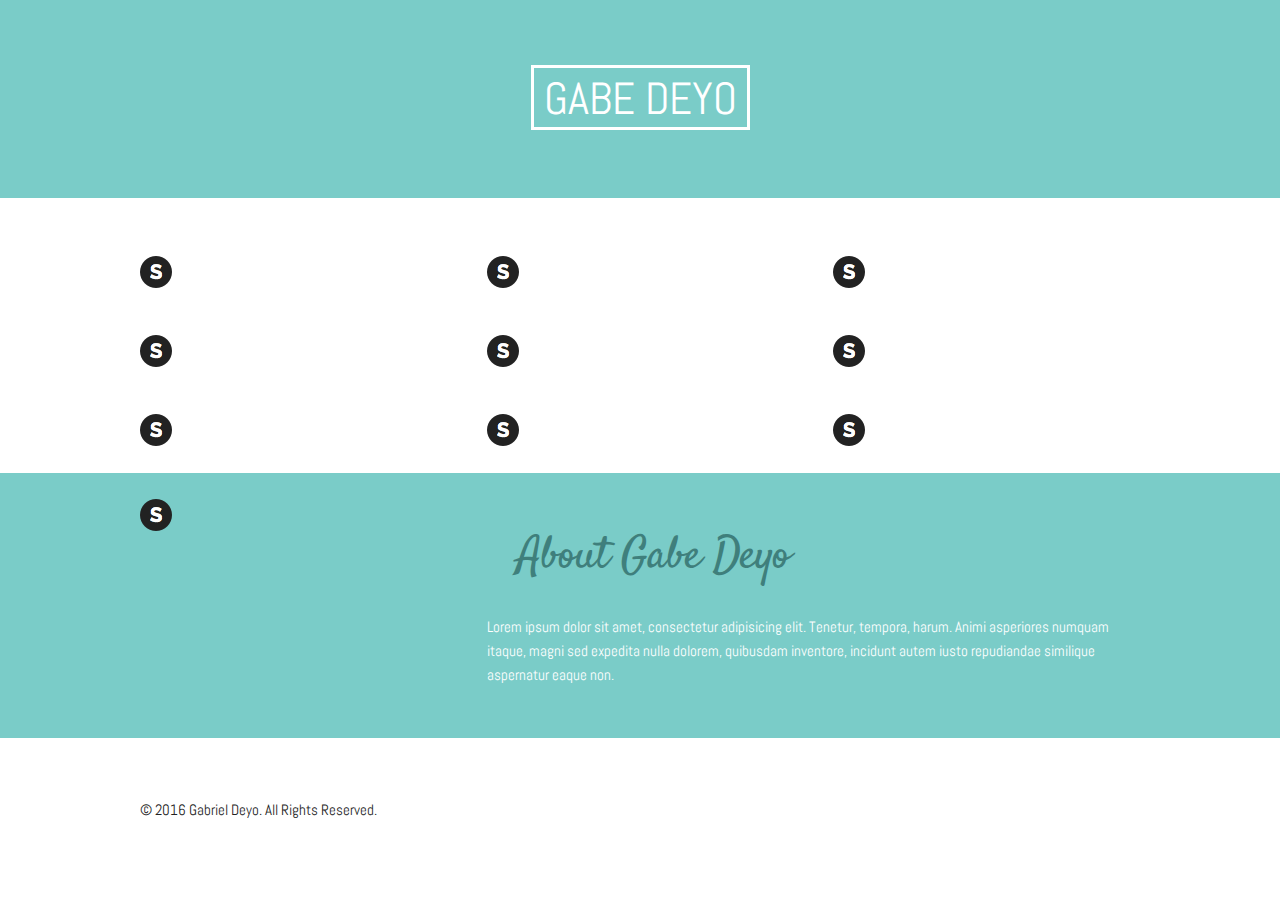
<file: Personal/index.html>
<!DOCTYPE html>
<html lang="en">
<head>

  <!-- Basic Page Needs
  –––––––––––––––––––––––––––––––––––––––––––––––––– -->
  <meta charset="utf-8">
  <title>Gabe Deyo | Game Developer</title>
  <meta name="description" content="Portfolio for Gabriel Deyo.">
  <meta name="author" content="Gabriel Deyo">

  <!-- Mobile Specific Metas
  –––––––––––––––––––––––––––––––––––––––––––––––––– -->
  <meta name="viewport" content="width=device-width, initial-scale=1">

  <!-- FONT
  –––––––––––––––––––––––––––––––––––––––––––––––––– -->
  <link href='http://fonts.googleapis.com/css?family=Abel' rel='stylesheet' type='text/css'>
  <link href='http://fonts.googleapis.com/css?family=Satisfy' rel='stylesheet' type='text/css'>

   <!-- CSS
  –––––––––––––––––––––––––––––––––––––––––––––––––– -->
  <link rel="stylesheet" href="css/normalize.css">
  <link rel="stylesheet" href="css/skeleton.css">
  <link rel="stylesheet" href="css/style.css">
  <link rel="stylesheet" href="fonts/font-awesome/css/font-awesome.min.css">

  <!-- Favicon
  –––––––––––––––––––––––––––––––––––––––––––––––––– -->
  <link rel="icon" type="image/png" href="images/favicon.png">

</head>
<body>

<header class="main_nav green">
  <div class="container">
    <div class="twelve columns">
      <div class="logo">
        <a href="#">GABE DEYO</a>
      </div>
    </div>
  </div>
</header>

<div class="container main">
  <div class="row">
    <div class="four columns portfolio">
      <img src="images/favicon.png">
    </div>
    <div class="four columns portfolio">
      <img src="images/favicon.png">
    </div>
    <div class="four columns portfolio">
      <img src="images/favicon.png">
    </div>
  </div>

  <div class="row">
    <div class="four columns portfolio">
      <img src="images/favicon.png">
    </div>
    <div class="four columns portfolio">
      <img src="images/favicon.png">
    </div>
    <div class="four columns portfolio">
      <img src="images/favicon.png">
    </div>
  </div>

  <div class="row">
    <div class="four columns portfolio">
      <img src="images/favicon.png">
    </div>
    <div class="four columns portfolio">
      <img src="images/favicon.png">
    </div>
    <div class="four columns portfolio">
      <img src="images/favicon.png">
    </div>
  </div>

</div>

<div class="row green">
  <div class="container">
    <div class="four columns">
      <img class="avatar" src="images/favicon.png">
    </div>
    <div class="eight columns">
      <h2 class="bio">About Gabe Deyo</h2>
      <p class="bio">Lorem ipsum dolor sit amet, consectetur adipisicing elit. Tenetur, tempora,
        harum. Animi asperiores numquam itaque, magni sed expedita nulla dolorem,
        quibusdam inventore, incidunt autem iusto repudiandae similique aspernatur
        eaque non.
      </p>
    </div>
  </div>
</div>

<footer>
  <div class="container">
    <div class="row twelve columns">

    </div>
    <div class="row twelve columns">
      <p>&copy; 2016 Gabriel Deyo. All Rights Reserved.</p>
    </div>
  </div>
</footer>

<!-- End Document
  –––––––––––––––––––––––––––––––––––––––––––––––––– -->
</body>
</html>
</file>
<file: Personal/css/skeleton.css>
/*
* Skeleton V2.0.4
* Copyright 2014, Dave Gamache
* www.getskeleton.com
* Free to use under the MIT license.
* http://www.opensource.org/licenses/mit-license.php
* 12/29/2014
*/


/* Table of contents
––––––––––––––––––––––––––––––––––––––––––––––––––
- Grid
- Base Styles
- Typography
- Links
- Buttons
- Forms
- Lists
- Code
- Tables
- Spacing
- Utilities
- Clearing
- Media Queries
*/


/* Grid
–––––––––––––––––––––––––––––––––––––––––––––––––– */
.container {
  position: relative;
  width: 100%;
  max-width: 1000px;
  margin: 0 auto;
  padding: 0 20px;
  box-sizing: border-box; }
.column,
.columns {
  width: 100%;
  float: left;
  box-sizing: border-box; }

/* For devices larger than 400px */
@media (min-width: 400px) {
  .container {
    width: 85%;
    padding: 0; }
}

/* For devices larger than 550px */
@media (min-width: 550px) {
  .container {
    width: 80%; }
  .column,
  .columns {
    margin-left: 4%; }
  .column:first-child,
  .columns:first-child {
    margin-left: 0; }

  .one.column,
  .one.columns                    { width: 4.66666666667%; }
  .two.columns                    { width: 13.3333333333%; }
  .three.columns                  { width: 22%;            }
  .four.columns                   { width: 30.6666666667%; }
  .five.columns                   { width: 39.3333333333%; }
  .six.columns                    { width: 48%;            }
  .seven.columns                  { width: 56.6666666667%; }
  .eight.columns                  { width: 65.3333333333%; }
  .nine.columns                   { width: 74.0%;          }
  .ten.columns                    { width: 82.6666666667%; }
  .eleven.columns                 { width: 91.3333333333%; }
  .twelve.columns                 { width: 100%; margin-left: 0; }

  .one-third.column               { width: 30.6666666667%; }
  .two-thirds.column              { width: 65.3333333333%; }

  .one-half.column                { width: 48%; }

  /* Offsets */
  .offset-by-one.column,
  .offset-by-one.columns          { margin-left: 8.66666666667%; }
  .offset-by-two.column,
  .offset-by-two.columns          { margin-left: 17.3333333333%; }
  .offset-by-three.column,
  .offset-by-three.columns        { margin-left: 26%;            }
  .offset-by-four.column,
  .offset-by-four.columns         { margin-left: 34.6666666667%; }
  .offset-by-five.column,
  .offset-by-five.columns         { margin-left: 43.3333333333%; }
  .offset-by-six.column,
  .offset-by-six.columns          { margin-left: 52%;            }
  .offset-by-seven.column,
  .offset-by-seven.columns        { margin-left: 60.6666666667%; }
  .offset-by-eight.column,
  .offset-by-eight.columns        { margin-left: 69.3333333333%; }
  .offset-by-nine.column,
  .offset-by-nine.columns         { margin-left: 78.0%;          }
  .offset-by-ten.column,
  .offset-by-ten.columns          { margin-left: 86.6666666667%; }
  .offset-by-eleven.column,
  .offset-by-eleven.columns       { margin-left: 95.3333333333%; }

  .offset-by-one-third.column,
  .offset-by-one-third.columns    { margin-left: 34.6666666667%; }
  .offset-by-two-thirds.column,
  .offset-by-two-thirds.columns   { margin-left: 69.3333333333%; }

  .offset-by-one-half.column,
  .offset-by-one-half.columns     { margin-left: 52%; }

}


/* Base Styles
–––––––––––––––––––––––––––––––––––––––––––––––––– */
/* NOTE
html is set to 62.5% so that all the REM measurements throughout Skeleton
are based on 10px sizing. So basically 1.5rem = 15px :) */
html {
  font-size: 62.5%; }
body {
  font-size: 1.5em; /* currently ems cause chrome bug misinterpreting rems on body element */
  line-height: 1.6;
  font-weight: 400;
  font-family: "Raleway", "HelveticaNeue", "Helvetica Neue", Helvetica, Arial, sans-serif;
  color: #222; }


/* Typography
–––––––––––––––––––––––––––––––––––––––––––––––––– */
h1, h2, h3, h4, h5, h6 {
  margin-top: 0;
  margin-bottom: 2rem;
  font-weight: 300; }
h1 { font-size: 4.0rem; line-height: 1.2;  letter-spacing: -.1rem;}
h2 { font-size: 3.6rem; line-height: 1.25; letter-spacing: -.1rem; }
h3 { font-size: 3.0rem; line-height: 1.3;  letter-spacing: -.1rem; }
h4 { font-size: 2.4rem; line-height: 1.35; letter-spacing: -.08rem; }
h5 { font-size: 1.8rem; line-height: 1.5;  letter-spacing: -.05rem; }
h6 { font-size: 1.5rem; line-height: 1.6;  letter-spacing: 0; }

/* Larger than phablet */
@media (min-width: 550px) {
  h1 { font-size: 5.0rem; }
  h2 { font-size: 4.2rem; }
  h3 { font-size: 3.6rem; }
  h4 { font-size: 3.0rem; }
  h5 { font-size: 2.4rem; }
  h6 { font-size: 1.5rem; }
}

p {
  margin-top: 0; }


/* Links
–––––––––––––––––––––––––––––––––––––––––––––––––– */
a {
  color: #1EAEDB; }
a:hover {
  color: #0FA0CE; }


/* Buttons
–––––––––––––––––––––––––––––––––––––––––––––––––– */
.button,
button,
input[type="submit"],
input[type="reset"],
input[type="button"] {
  display: inline-block;
  height: 38px;
  padding: 0 30px;
  color: #555;
  text-align: center;
  font-size: 11px;
  font-weight: 600;
  line-height: 38px;
  letter-spacing: .1rem;
  text-transform: uppercase;
  text-decoration: none;
  white-space: nowrap;
  background-color: transparent;
  border-radius: 4px;
  border: 1px solid #bbb;
  cursor: pointer;
  box-sizing: border-box; }
.button:hover,
button:hover,
input[type="submit"]:hover,
input[type="reset"]:hover,
input[type="button"]:hover,
.button:focus,
button:focus,
input[type="submit"]:focus,
input[type="reset"]:focus,
input[type="button"]:focus {
  color: #333;
  border-color: #888;
  outline: 0; }
.button.button-primary,
button.button-primary,
input[type="submit"].button-primary,
input[type="reset"].button-primary,
input[type="button"].button-primary {
  color: #FFF;
  background-color: #33C3F0;
  border-color: #33C3F0; }
.button.button-primary:hover,
button.button-primary:hover,
input[type="submit"].button-primary:hover,
input[type="reset"].button-primary:hover,
input[type="button"].button-primary:hover,
.button.button-primary:focus,
button.button-primary:focus,
input[type="submit"].button-primary:focus,
input[type="reset"].button-primary:focus,
input[type="button"].button-primary:focus {
  color: #FFF;
  background-color: #1EAEDB;
  border-color: #1EAEDB; }


/* Forms
–––––––––––––––––––––––––––––––––––––––––––––––––– */
input[type="email"],
input[type="number"],
input[type="search"],
input[type="text"],
input[type="tel"],
input[type="url"],
input[type="password"],
textarea,
select {
  height: 38px;
  padding: 6px 10px; /* The 6px vertically centers text on FF, ignored by Webkit */
  background-color: #fff;
  border: 1px solid #D1D1D1;
  border-radius: 4px;
  box-shadow: none;
  box-sizing: border-box; }
/* Removes awkward default styles on some inputs for iOS */
input[type="email"],
input[type="number"],
input[type="search"],
input[type="text"],
input[type="tel"],
input[type="url"],
input[type="password"],
textarea {
  -webkit-appearance: none;
     -moz-appearance: none;
          appearance: none; }
textarea {
  min-height: 65px;
  padding-top: 6px;
  padding-bottom: 6px; }
input[type="email"]:focus,
input[type="number"]:focus,
input[type="search"]:focus,
input[type="text"]:focus,
input[type="tel"]:focus,
input[type="url"]:focus,
input[type="password"]:focus,
textarea:focus,
select:focus {
  border: 1px solid #33C3F0;
  outline: 0; }
label,
legend {
  display: block;
  margin-bottom: .5rem;
  font-weight: 600; }
fieldset {
  padding: 0;
  border-width: 0; }
input[type="checkbox"],
input[type="radio"] {
  display: inline; }
label > .label-body {
  display: inline-block;
  margin-left: .5rem;
  font-weight: normal; }


/* Lists
–––––––––––––––––––––––––––––––––––––––––––––––––– */
ul {
  list-style: circle inside; }
ol {
  list-style: decimal inside; }
ol, ul {
  padding-left: 0;
  margin-top: 0; }
ul ul,
ul ol,
ol ol,
ol ul {
  margin: 1.5rem 0 1.5rem 3rem;
  font-size: 90%; }
li {
  margin-bottom: 1rem; }


/* Code
–––––––––––––––––––––––––––––––––––––––––––––––––– */
code {
  padding: .2rem .5rem;
  margin: 0 .2rem;
  font-size: 90%;
  white-space: nowrap;
  background: #F1F1F1;
  border: 1px solid #E1E1E1;
  border-radius: 4px; }
pre > code {
  display: block;
  padding: 1rem 1.5rem;
  white-space: pre; }


/* Tables
–––––––––––––––––––––––––––––––––––––––––––––––––– */
th,
td {
  padding: 12px 15px;
  text-align: left;
  border-bottom: 1px solid #E1E1E1; }
th:first-child,
td:first-child {
  padding-left: 0; }
th:last-child,
td:last-child {
  padding-right: 0; }


/* Spacing
–––––––––––––––––––––––––––––––––––––––––––––––––– */
button,
.button {
  margin-bottom: 1rem; }
input,
textarea,
select,
fieldset {
  margin-bottom: 1.5rem; }
pre,
blockquote,
dl,
figure,
table,
p,
ul,
ol,
form {
  margin-bottom: 2.5rem; }


/* Utilities
–––––––––––––––––––––––––––––––––––––––––––––––––– */
.u-full-width {
  width: 100%;
  box-sizing: border-box; }
.u-max-full-width {
  max-width: 100%;
  box-sizing: border-box; }
.u-pull-right {
  float: right; }
.u-pull-left {
  float: left; }


/* Misc
–––––––––––––––––––––––––––––––––––––––––––––––––– */
hr {
  margin-top: 3rem;
  margin-bottom: 3.5rem;
  border-width: 0;
  border-top: 1px solid #E1E1E1; }


/* Clearing
–––––––––––––––––––––––––––––––––––––––––––––––––– */

/* Self Clearing Goodness */
.container:after,
.row:after,
.u-cf {
  content: "";
  display: table;
  clear: both; }


/* Media Queries
–––––––––––––––––––––––––––––––––––––––––––––––––– */
/*
Note: The best way to structure the use of media queries is to create the queries
near the relevant code. For example, if you wanted to change the styles for buttons
on small devices, paste the mobile query code up in the buttons section and style it
there.
*/


/* Larger than mobile */
@media (min-width: 400px) {}

/* Larger than phablet (also point when grid becomes active) */
@media (min-width: 550px) {}

/* Larger than tablet */
@media (min-width: 750px) {}

/* Larger than desktop */
@media (min-width: 1000px) {}

/* Larger than Desktop HD */
@media (min-width: 1200px) {}
</file>
<file: Personal/css/style.css>
/* Table of Contents
____________________________________
-General Content
-Typography
-Header & Navigation
-Images & Media
-Footer
-Media Queries
____________________________________*/

/* General Content__________________*/
.main{ padding-top: 3%; }
.row{ padding: 2% 0; }
.green{ background-color: #7accc8; }

/* Typography_______________________*/
body{
  font-family: 'Abel', sans-serif;
  font-size: 1.5em;
}
h2{
  font-family: 'Satisfy', cursive;
  font-size: 3em;
  margin: 0.67em;
}
h2.bio{ color: #3f7f7c; }
p.bio{ color: #fff; }

/* Header & Navigation______________*/
header.main_nav{
  padding: 1% 0;
  display: block;
}
.logo{
  margin: 5% auto;
  text-align: center;
}
.logo a{
  font-size: 3em;
  color: #fff;
  text-decoration: none;
  border: 3px solid #fff;
  text-transform: uppercase;
  padding: 2px 10px 0 10px;
  margin: 0;
}
.logo a:hover{
  background-color: #fff;
  color: #7accc8;
}

/* Images & Media__________________*/
img{ max-width: 100%; }
img.avater{
  border-radius: 50%;
  border: 4px solid #fff;
}
img:hover{
  opacity: 0.8;
}

/* Footer__________________________*/

/* Media Queries___________________*/
</file>
